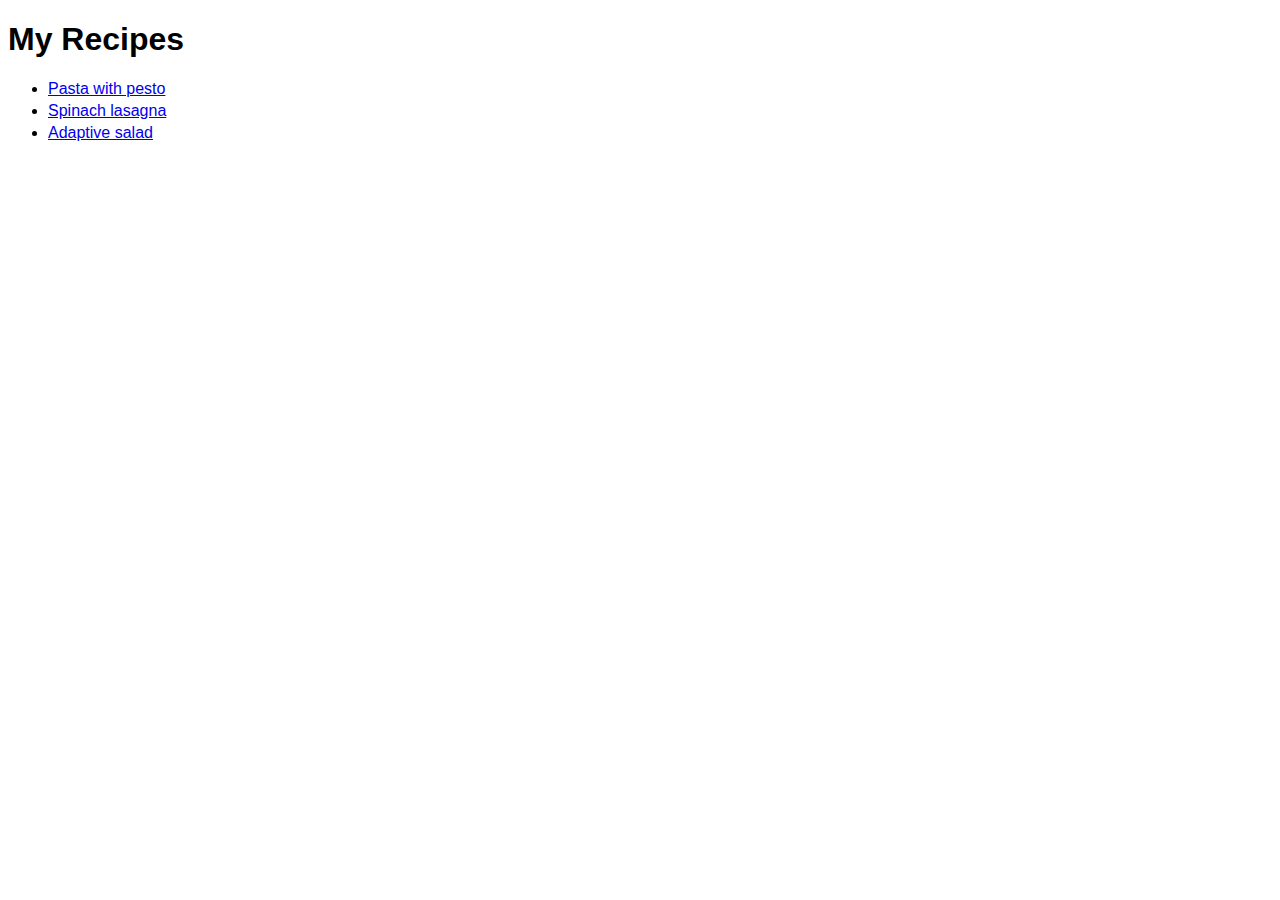
<file: index.html>
<!DOCTYPE html>
<html lang="en">
<head>
    <meta charset="UTF-8">
    <meta name="viewport" content="width=device-width, initial-scale=1.0">
    <title>Odin-Recipes</title>
    <link rel="stylesheet" href="styles.css">
</head>
<body>
    <h1>My Recipes</h1>
    <ul>
        <li><a href="recipes/pasta-with-pesto.html">Pasta with pesto</a></li>
        <li><a href="recipes/spinach-lasagna.html">Spinach lasagna</a></li>
        <li><a href="recipes/adaptive-salad.html">Adaptive salad</a></li>
    </ul>
</body>
</html>
</file>
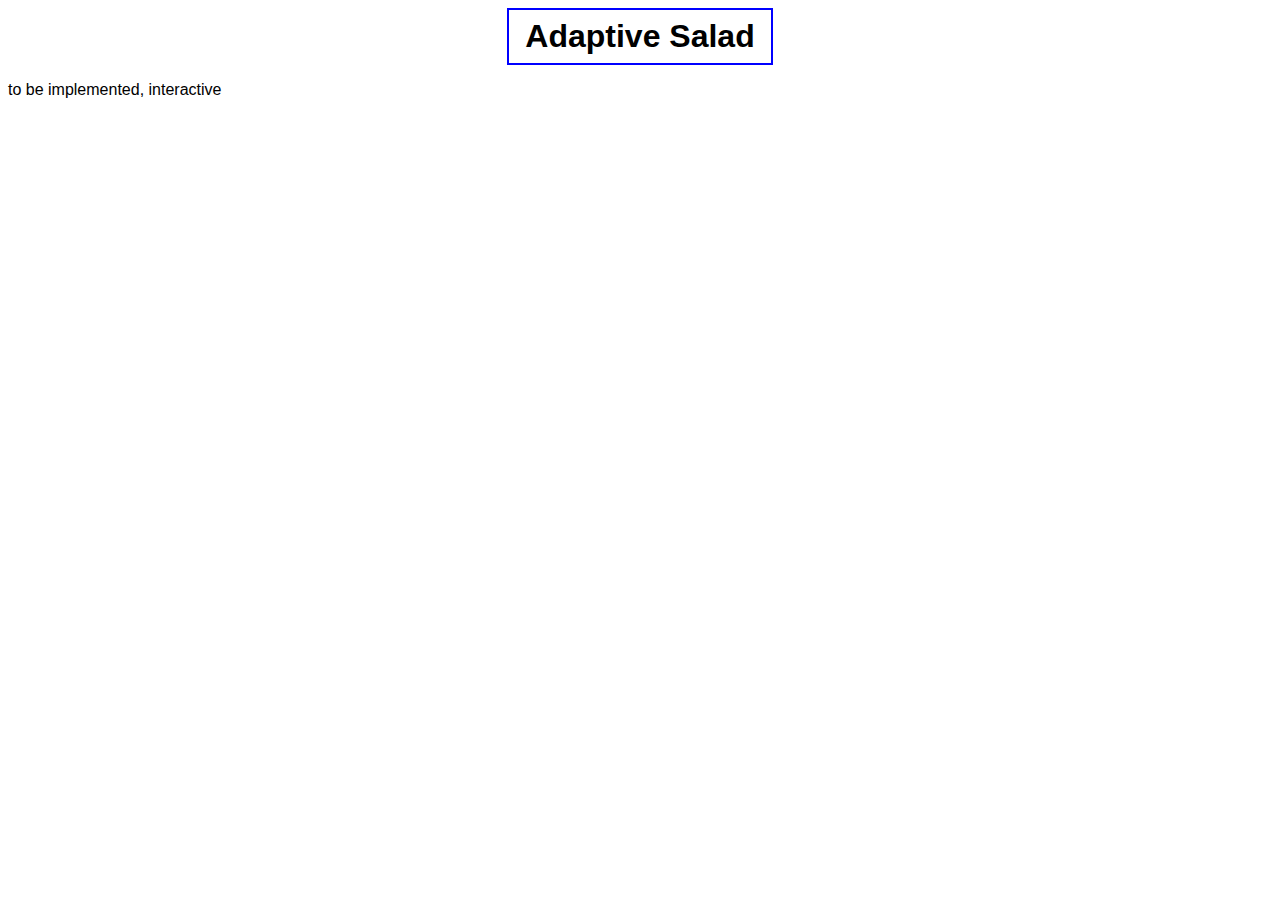
<file: recipes/adaptive-salad.html>
<!DOCTYPE html>
<html lang="en">
<head>
    <meta charset="UTF-8">
    <meta name="viewport" content="width=device-width, initial-scale=1.0">
    <title>Adaptive Salad</title>
    <link rel="stylesheet" href="../styles.css">
</head>
<body>
    <h1 class="recipe-title">Adaptive Salad</h1>
    <p>
        to be implemented, interactive
    </p>
</body>
</html>
</file>
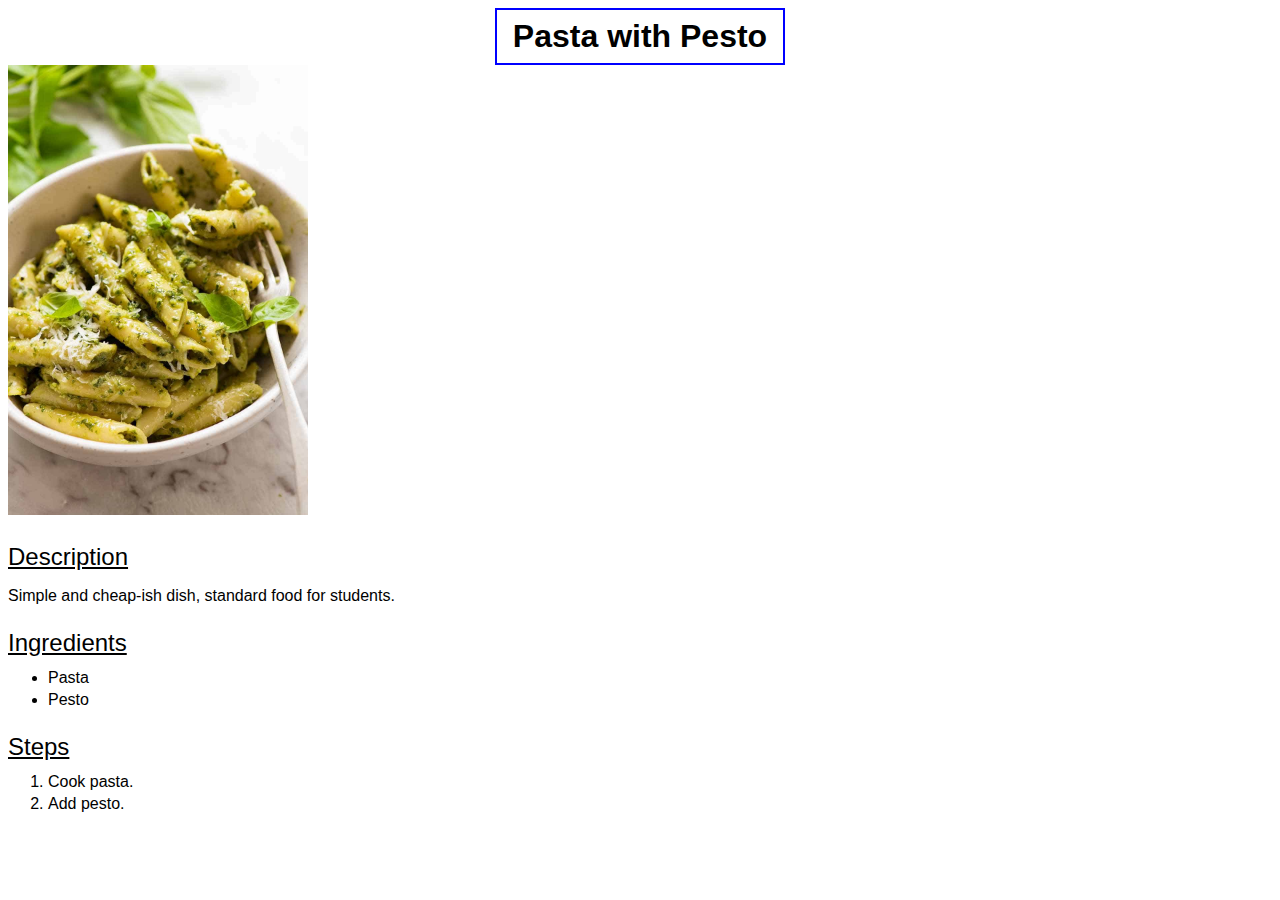
<file: recipes/pasta-with-pesto.html>
<!DOCTYPE html>
<html lang="en">
<head>
    <meta charset="UTF-8">
    <meta name="viewport" content="width=device-width, initial-scale=1.0">
    <title>Pasta with Pesto</title>
    <link rel="stylesheet" href="../styles.css">
</head>
<body>
    <h1 class="recipe-title">Pasta with Pesto</h1>
    <img src="../images/pasta_with_pesto.jpg" width="300" alt="Pasta with pesto">
    <h3 class="subheader">Description</h3>
    <p>
        Simple and cheap-ish dish, standard food for students.
    </p>
    <h3 class="subheader">Ingredients</h3>
    <ul>
        <li>Pasta</li>
        <li>Pesto</li>
    </ul>
    <h3 class="subheader">Steps</h3>
    <ol>
        <li>Cook pasta.</li>
        <li>Add pesto.</li>
    </ol>
</body>
</html>
</file>
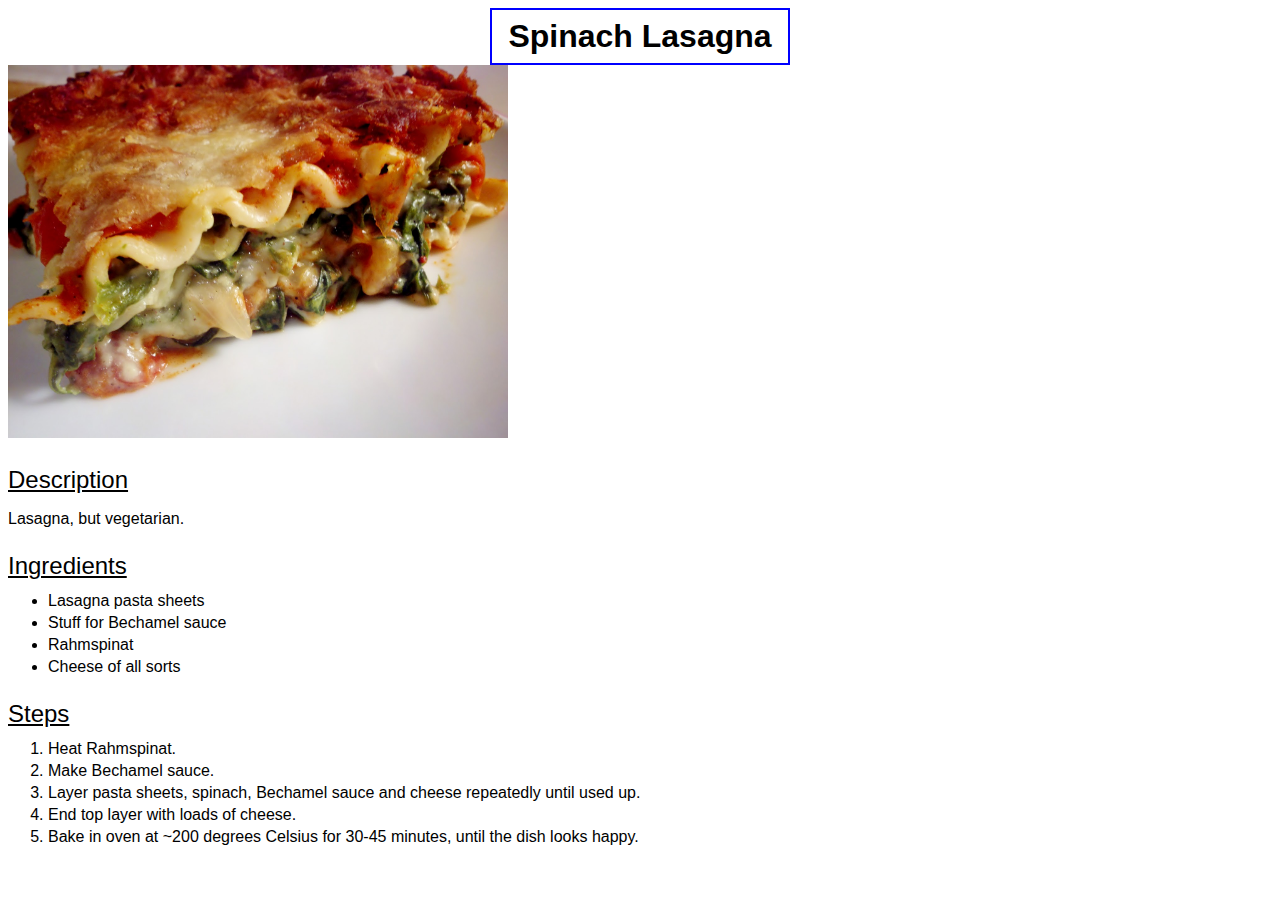
<file: recipes/spinach-lasagna.html>
<!DOCTYPE html>
<html lang="en">
<header>
    <meta charset="UTF-8">
    <meta name="viewport" content="width=device-width, initial-scale=1.0">
    <title>Spinach Lasagna</title>
    <link rel="stylesheet" href="../styles.css">
</header>
<body>
    <h1 class="recipe-title">Spinach Lasagna</h1>
    <img src="../images/spinach_lasagna.jpg" width="500" alt="spinach lasagna">
    <h3 class="subheader">Description</h3>
    <p>
        Lasagna, but vegetarian.
    </p>
    <h3 class="subheader">Ingredients</h3>
    <ul>
        <li>Lasagna pasta sheets</li>
        <li>Stuff for Bechamel sauce</li>
        <li>Rahmspinat</li>
        <li>Cheese of all sorts</li>
    </ul>
    <h3 class="subheader">Steps</h3>
    <ol>
        <li>Heat Rahmspinat.</li>
        <li>Make Bechamel sauce.</li>
        <li>Layer pasta sheets, spinach, Bechamel sauce and cheese repeatedly until used up.</li>
        <li>End top layer with loads of cheese.</li>
        <li>Bake in oven at ~200 degrees Celsius for 30-45 minutes, until the dish looks happy.</li>
    </ol>
</body>
</html>
</file>
<file: styles.css>
* {
    font-family: Verdana, Tahoma, sans-serif;
}

ul, ol {
    margin-top: 12px;
}

ul li, ol li {
    margin-bottom: 4px;
}

.recipe-title {
    text-align: center;
    font-size: 32px;
    border: 2px solid;
    border-color: blue;
    padding: 8px 16px;
    margin: auto;
    width: fit-content;
}

.subheader {
    font-size: 24px;
    font-weight: normal;
    font-style: normal;
    text-decoration: underline;
    margin-bottom: 12px;
}
</file>
